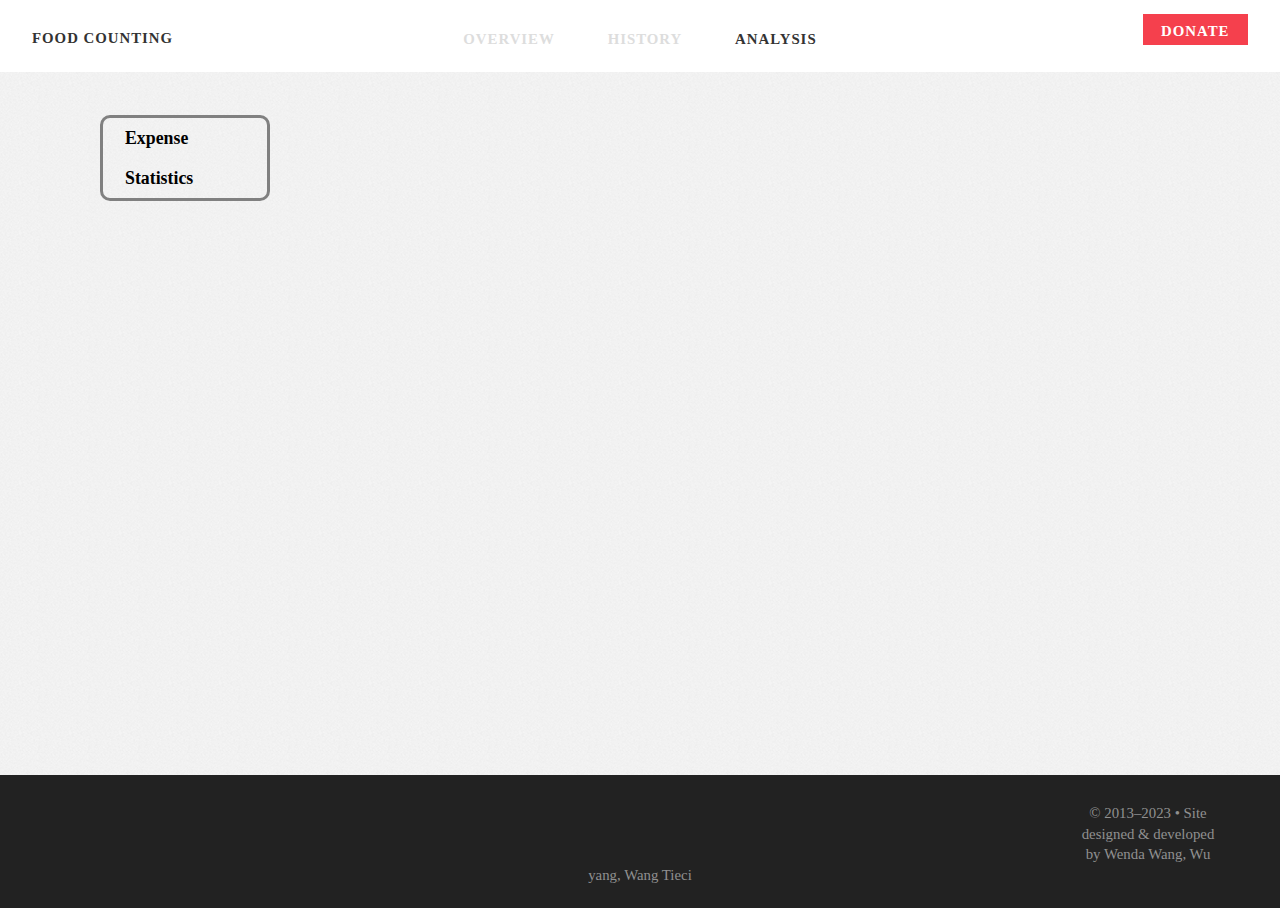
<file: analysis.html>
<html>
<head>
    <title>Food Accounting</title>
    <meta charset="utf-8">

    <!-- Stylesheets -->
    <link rel="stylesheet" href="stylesheets/style.css" />
    <link rel="stylesheet" type="text/css" href="stylesheets/jquery-ui.css"/>
    <link rel="stylesheet" href="stylesheets/analysis.css" />

    <!-- scripts -->
    <script src="scripts/jquery-2.0.3.js" type="text/javascript"></script>
    <script src="scripts/jquery-ui.js" type="text/javascript"></script>
    <script src="scripts/JQuery.MenuTree.js" type="text/javascript"></script>
    
    <script type="text/javascript">
        $(function() {
            $('#menu2').menuTree({
                expandSpeed: 1000,
                collapseSpeed: 1000,
                expandEasing: 'easeOutBounce',
                collapseEasing: 'easeOutBounce',
                parentMenuTriggerCallback: false,
                multiOpenedSubMenu: true
            });
        });
    </script>
</head>
    
<body>
    <header>
        <h1><a id="top" data-scroll-goto='00'>Food Counting<em> up</em></a></h1>

        <nav>
            <ul>
                <li><a href="index.html" data-scroll-nav="01">Overview</a></li>
                <li><a href="history.html" data-scroll-nav="02">History</a></li>
                <li><a href="analysis.html" data-scroll-nav="03" style="color: #333333;">Analysis</a></li>
            </ul>
        </nav>
    
        <div class="email"><p><a href="mailto:wwd7086@gmail.com">Donate</a></p>
        </div>
    </header>
    
    <div id="content">
        <div id="menu2" class="menuTree" >
            <ul>
                <li class="parent"><a href="#">Expense</a>
                    <ul>
                        <li id="a2" class="child" onclick="load_a2()"><a href="#">Super market</a></li>
                        <li id="a3" class="child" onclick="load_a3()"><a href="#">User</a></li>
                    </ul>
                </li>
                <li class="parent"><a href="#">Statistics</a>
                    <ul>
                        <li id="b1" class="child" onclick="load_b1()"><a href="#">Week</a></li>
                    </ul>
                </li>            
              </ul>
        </div>
    
        <script>
            function load_a2(){
                document.getElementById("chartdiv").innerHTML='<iframe frameborder="no" border="0" src=\'chart-food.html\' width="100%" height="100%"></iframe>';
            }
            
            function load_a3(){
                document.getElementById("chartdiv").innerHTML='<iframe frameborder="no" border="0" src=\'chart-pie.html\' width="100%" height="100%"></iframe>';
            }
            
            function load_b1(){
                document.getElementById("chartdiv").innerHTML='<iframe frameborder="no" border="0" src=\'chart-line.html\' width="100%" height="100%"></iframe>';
            } 
        </script>   

        <div id="chartdiv"></div>
    </div>
    
    <footer>
        <div class="wrapper">
          <p>© 2013–2023  • Site designed &amp; developed by Wenda Wang, Wu yang, Wang Tieci</p>
        </div>
    </footer>
    
</body>
</html>
</file>
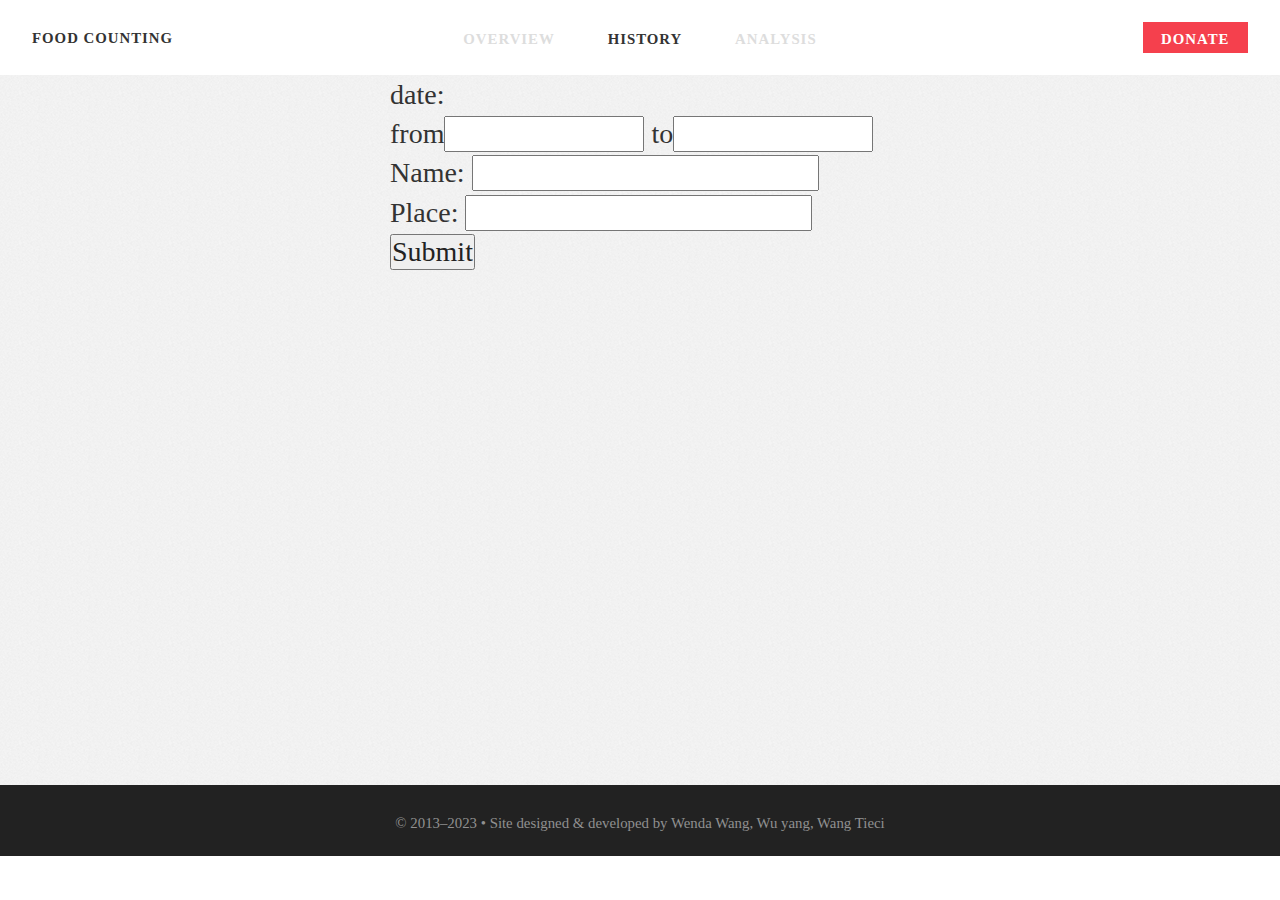
<file: history.html>
<!DOCTYPE html>
<html lang="en">

<head>
  <title>Food Accounting</title>
  <meta charset="utf-8">

  <!-- Stylesheets -->
  <link rel="stylesheet" href="stylesheets/style.css" />
  <link rel="stylesheet" href="stylesheets/history.css" />
</head>

<body class="home" data-scroll-index='00'>
  <header>
    <h1><a id="top" data-scroll-goto='00'>Food Counting<em> up</em></a></h1>

    <nav>
      <ul>
        <li><a href="index.html" data-scroll-nav="01" >Overview</a></li>
        <li><a href="history.html" data-scroll-nav="02" style="color: #333333;">History</a></li>
        <li><a href="analysis.html" data-scroll-nav="03">Analysis</a></li>
      </ul>
    </nav>
    
    <div class="email"><p><a href="mailto:wwd7086@gmail.com">Donate</a></p>
    </div>
  </header>
  
  <div id="content">

    <form action="requestHistory.php" method="get" style="font-size:28px; width: 500px; margin:10px auto">
		date:<br/>
		from<input name="from" type="text" style="width:200px" onfocus="HS_setDate(this)">
		to<input name="to" type="text" style="width:200px" onfocus="HS_setDate(this)"><br/>
    	Name: <input name="name" type="text" name="Name" /><br/>
    	Place: <input name="place" type="text" name="Place" /><br/>
    	<input type="submit" value="Submit" />
    </form>

  </div>

  <footer>
    <div class="wrapper">
      <p>© 2013–2023  • Site designed &amp; developed by Wenda Wang, Wu yang, Wang Tieci</p>
    </div>
  </footer>

</body>
</html>
</file>
<file: stylesheets/analysis.css>
﻿#content 
{
    text-align: center;
    background-image: url("../img/background.gif");
    min-height: 710px;
    padding: 50px 20px 20px 0px;
}

a
{
    outline: none;
}

div.menuTree
{
    width: 170px;
    margin-left: 100px;
    float: left;
    border: 3px solid grey;
    border-radius: 10px;
}
div.menuTree UL
{
    font-size: 80%;
    padding: 0px;
    margin: 0px;
    display:none;
    text-align: left;
}
div.menuTree UL LI
{
    list-style: none;
    padding: 0px;
    padding-left: 20px;
    margin: 0px;
    white-space: nowrap;
    line-height: 40px;
}
div.menuTree UL LI.parent A
{
    color: black;
    text-decoration: none;
    padding: 0px 2px;
}
div.menuTree UL LI.parent A:hover
{
    font-weight: bold;
    font-size: 110%;
}
div.menuTree UL LI.child A
{
    color: grey;
    text-decoration: none;
    padding: 0px 2px;
}
div.menuTree UL LI.child A:hover
{
    font-weight: bold;
    font-size: 110%;
}

#chartdiv {
	width: 1050px;
    height: 650px;
	float: left;
	margin-bottom: 10px;
    margin-left: 30px;
}
</file>
<file: stylesheets/history.css>
#content 
{
	background-image: url("../img/background.gif");
	min-height: 710px; 
}
</file>
<file: stylesheets/style.css>
/*! normalize.css v2.1.0 | MIT License | git.io/normalize */
/* ==========================================================================
   HTML5 display definitions
   ========================================================================== */
/**
 * Correct `block` display not defined in IE 8/9.
 */
article,
aside,
details,
figcaption,
figure,
footer,
header,
hgroup,
main,
nav,
section,
summary {
  display: block; }

/**
 * Correct `inline-block` display not defined in IE 8/9.
 */
audio,
canvas,
video {
  display: inline-block; }

/**
 * Prevent modern browsers from displaying `audio` without controls.
 * Remove excess height in iOS 5 devices.
 */
audio:not([controls]) {
  display: none;
  height: 0; }

/**
 * Address styling not present in IE 8/9.
 */
[hidden] {
  display: none; }

/* ==========================================================================
   Base
   ========================================================================== */
/**
 * 1. Set default font family to sans-serif.
 * 2. Prevent iOS text size adjust after orientation change, without disabling
 *    user zoom.
 */
html {
  font-family: sans-serif;
  /* 1 */
  -webkit-text-size-adjust: 100%;
  /* 2 */
  -ms-text-size-adjust: 100%;
  /* 2 */ }

/**
 * Remove default margin.
 */
body {
  margin: 0; }

/* ==========================================================================
   Links
   ========================================================================== */
/**
 * Address `outline` inconsistency between Chrome and other browsers.
 */
a:focus {
  outline: thin dotted; }

/**
 * Improve readability when focused and also mouse hovered in all browsers.
 */
a:active,
a:hover {
  outline: 0; }

/* ==========================================================================
   Typography
   ========================================================================== */
/**
 * Address variable `h1` font-size and margin within `section` and `article`
 * contexts in Firefox 4+, Safari 5, and Chrome.
 */
h1 {
  font-size: 2em;
  margin: 0.67em 0; }

/**
 * Address styling not present in IE 8/9, Safari 5, and Chrome.
 */
abbr[title] {
  border-bottom: 1px dotted; }

/**
 * Address style set to `bolder` in Firefox 4+, Safari 5, and Chrome.
 */
b,
strong {
  font-weight: bold; }

/**
 * Address styling not present in Safari 5 and Chrome.
 */
dfn {
  font-style: italic; }

/**
 * Address differences between Firefox and other browsers.
 */
hr {
  -moz-box-sizing: content-box;
  box-sizing: content-box;
  height: 0; }

/**
 * Address styling not present in IE 8/9.
 */
mark {
  background: #ff0;
  color: #000; }

/**
 * Correct font family set oddly in Safari 5 and Chrome.
 */
code,
kbd,
pre,
samp {
  font-family: monospace, serif;
  font-size: 1em; }

/**
 * Improve readability of pre-formatted text in all browsers.
 */
pre {
  white-space: pre-wrap; }

/**
 * Set consistent quote types.
 */
q {
  quotes: "\201C" "\201D" "\2018" "\2019"; }

/**
 * Address inconsistent and variable font size in all browsers.
 */
small {
  font-size: 80%; }

/**
 * Prevent `sub` and `sup` affecting `line-height` in all browsers.
 */
sub,
sup {
  font-size: 75%;
  line-height: 0;
  position: relative;
  vertical-align: baseline; }

sup {
  top: -0.5em; }

sub {
  bottom: -0.25em; }

/* ==========================================================================
   Embedded content
   ========================================================================== */
/**
 * Remove border when inside `a` element in IE 8/9.
 */
img {
  border: 0; }

/**
 * Correct overflow displayed oddly in IE 9.
 */
svg:not(:root) {
  overflow: hidden; }

/* ==========================================================================
   Figures
   ========================================================================== */
/**
 * Address margin not present in IE 8/9 and Safari 5.
 */
figure {
  margin: 0; }

/* ==========================================================================
   Forms
   ========================================================================== */
/**
 * Define consistent border, margin, and padding.
 */
fieldset {
  border: 1px solid #c0c0c0;
  margin: 0 2px;
  padding: 0.35em 0.625em 0.75em; }

/**
 * 1. Correct `color` not being inherited in IE 8/9.
 * 2. Remove padding so people aren't caught out if they zero out fieldsets.
 */
legend {
  border: 0;
  /* 1 */
  padding: 0;
  /* 2 */ }

/**
 * 1. Correct font family not being inherited in all browsers.
 * 2. Correct font size not being inherited in all browsers.
 * 3. Address margins set differently in Firefox 4+, Safari 5, and Chrome.
 */
button,
input,
select,
textarea {
  font-family: inherit;
  /* 1 */
  font-size: 100%;
  /* 2 */
  margin: 0;
  /* 3 */ }

/**
 * Address Firefox 4+ setting `line-height` on `input` using `!important` in
 * the UA stylesheet.
 */
button,
input {
  line-height: normal; }

/**
 * Address inconsistent `text-transform` inheritance for `button` and `select`.
 * All other form control elements do not inherit `text-transform` values.
 * Correct `button` style inheritance in Chrome, Safari 5+, and IE 8+.
 * Correct `select` style inheritance in Firefox 4+ and Opera.
 */
button,
select {
  text-transform: none; }

/**
 * 1. Avoid the WebKit bug in Android 4.0.* where (2) destroys native `audio`
 *    and `video` controls.
 * 2. Correct inability to style clickable `input` types in iOS.
 * 3. Improve usability and consistency of cursor style between image-type
 *    `input` and others.
 */
button,
html input[type="button"],
input[type="reset"],
input[type="submit"] {
  -webkit-appearance: button;
  /* 2 */
  cursor: pointer;
  /* 3 */ }

/**
 * Re-set default cursor for disabled elements.
 */
button[disabled],
html input[disabled] {
  cursor: default; }

/**
 * 1. Address box sizing set to `content-box` in IE 8/9.
 * 2. Remove excess padding in IE 8/9.
 */
input[type="checkbox"],
input[type="radio"] {
  box-sizing: border-box;
  /* 1 */
  padding: 0;
  /* 2 */ }

/**
 * 1. Address `appearance` set to `searchfield` in Safari 5 and Chrome.
 * 2. Address `box-sizing` set to `border-box` in Safari 5 and Chrome
 *    (include `-moz` to future-proof).
 */
input[type="search"] {
  -webkit-appearance: textfield;
  /* 1 */
  -moz-box-sizing: content-box;
  -webkit-box-sizing: content-box;
  /* 2 */
  box-sizing: content-box; }

/**
 * Remove inner padding and search cancel button in Safari 5 and Chrome
 * on OS X.
 */
input[type="search"]::-webkit-search-cancel-button,
input[type="search"]::-webkit-search-decoration {
  -webkit-appearance: none; }

/**
 * Remove inner padding and border in Firefox 4+.
 */
button::-moz-focus-inner,
input::-moz-focus-inner {
  border: 0;
  padding: 0; }

/**
 * 1. Remove default vertical scrollbar in IE 8/9.
 * 2. Improve readability and alignment in all browsers.
 */
textarea {
  overflow: auto;
  /* 1 */
  vertical-align: top;
  /* 2 */ }

/* ==========================================================================
   Tables
   ========================================================================== */
/**
 * Remove most spacing between table cells.
 */
table {
  border-collapse: collapse;
  border-spacing: 0; }

.ir {
  background-color: transparent;
  border: 0;
  overflow: hidden;
  /* IE 6/7 fallback */
  *text-indent: -9999px; }

.ir:before {
  content: "";
  display: block;
  width: 0;
  height: 100%; }

.hidden {
  display: none !important;
  visibility: hidden; }

.visuallyhidden {
  border: 0;
  clip: rect(0 0 0 0);
  height: 1px;
  margin: -1px;
  overflow: hidden;
  padding: 0;
  position: absolute;
  width: 1px; }

.visuallyhidden.focusable:active,
.visuallyhidden.focusable:focus {
  clip: auto;
  height: auto;
  margin: 0;
  overflow: visible;
  position: static;
  width: auto; }

.invisible {
  visibility: hidden; }

html,
button,
input,
select,
textarea {
  color: #222; }

body {
  font-size: 1em;
  line-height: 1.4; }

::-moz-selection {
  background: #b3d4fc;
  text-shadow: none; }

::selection {
  background: #b3d4fc;
  text-shadow: none; }

hr {
  display: block;
  height: 1px;
  border: 0;
  border-top: 1px solid #ccc;
  margin: 1em 0;
  padding: 0; }

img {
  vertical-align: middle; }

fieldset {
  border: 0;
  margin: 0;
  padding: 0; }

textarea {
  resize: vertical; }

.chromeframe {
  margin: 0.2em 0;
  background: #ccc;
  color: #000;
  padding: 0.2em 0; }

* {
  margin: 0;
  padding: 0;
  -webkit-box-sizing: border-box;
  -moz-box-sizing: border-box;
  box-sizing: border-box;
  -webkit-font-smoothing: antialiased; }

html,
body {
  height: 100%; }

html {
  font-size: 62.5%; }

body {
  font-family: "p22-underground";
  font-size: 2.4rem;
  font-weight: 400;
  line-height: 1.4;
  color: #333333;
  padding-top: 7.7rem; }

a {
  color: #f5404d;
  text-decoration: none;
  font-weight: 600;
  -webkit-transition: all 0.2s linear;
  -moz-transition: all 0.2s linear;
  transition: all 0.2s linear; }
  a:hover {
    color: #cb333e; }

p {
  margin-bottom: 1.4em;
  -webkit-hyphens: auto;
  -moz-hyphens: auto;
  hyphens: auto; }

strong {
  font-weight: 600; }

h1 {
  margin: 0.7rem 0 0;
  display: block;
  float: left;
  margin-left: 0%;
  margin-right: -100%;
  width: 31.38021%; }
  h1 em {
    color: #dddddd;
    font-style: normal;
    opacity: 0;
    pointer-events: none;
    font-weight: 600;
    -webkit-transition: all 0.2s linear;
    -moz-transition: all 0.2s linear;
    transition: all 0.2s linear; }
  h1 a:hover em {
    opacity: 1; }

h2 {
  text-transform: uppercase;
  letter-spacing: 1px;
  font-size: 1.6rem;
  font-weight: 600;
  line-height: 1;
  color: rgba(51, 51, 51, 0.2);
  margin-bottom: 4rem; }

h3 {
  font-size: 4.5rem;
  font-weight: 400;
  line-height: 1.2;
  margin-bottom: 3rem; }

h4 {
  font-size: 6rem;
  line-height: 1.2;
  margin-bottom: 3rem; }

img {
  width: 100%; }

.ss-icon {
  font-size: 4.8rem;
  line-height: .4;
  display: inline-block; }

.wrapper {
  width: 128rem;
  max-width: 90%;
  position: relative;
  margin: 0 auto; }

header {
  position: fixed;
  left: 0;
  top: 0;
  width: 100%;
  z-index: 1;
  background-color: white;
  padding: 2.3rem 2.5% 2.1rem; }
  header h1, header a {
    text-transform: uppercase;
    letter-spacing: 1px;
    font-size: 1.6rem; }
  header a {
    cursor: pointer;
    color: #dddddd; }
    header a:hover {
      color: #333333; }
  header h1 a {
    color: #333333;
    font-weight: 900; }
  header nav {
    text-align: center;
    display: block;
    float: left;
    margin-left: 25.73242%;
    margin-right: -100%;
    width: 48.53516%; }
    header nav li {
      display: inline;
      margin-right: 8%; }
      header nav li:last-child {
        margin-right: 0; }
  header .email {
    text-align: right;
    display: block;
    float: left;
    margin-left: 77.19727%;
    margin-right: -100%;
    width: 22.80273%;
    clear: none;
    float: none; }
    header .email p {
      margin: 0; }
    header .email a {
      background-color: #f5404d;
      color: white;
      font-weight: 600;
      padding: 1rem 2rem 0.6rem; }
      header .email a:hover {
        background-color: #cb333e; }



.project ul.media {
  list-style: none;
  *zoom: 1; }
  .project ul.media:before, .project ul.media:after {
    content: " ";
    display: table; }
  .project ul.media:after {
    clear: both; }
  .project ul.media figure iframe {
    display: block; }
  .project ul.media figure figcaption {
    text-align: left;
    font-size: 1.4rem;
    font-weight: 300;
    color: #555555;
    margin-top: 0.5rem; }
  .project ul.media li {
    margin-bottom: 3%; }
    .project ul.media li:last-child {
      margin-bottom: 0; }

.imprint {
  position: fixed;
  top: 0;
  left: -9999px;
  width: 100%;
  height: 100%;
  z-index: 2;
  background-color: rgba(245, 64, 77, 0.95);
  height: 0;
  opacity: 0;
  color: white;
  text-align: left;
  font-size: 2.4rem;
  -webkit-transition: opacity 50ms linear;
  -moz-transition: opacity 50ms linear;
  transition: opacity 50ms linear; }
  .imprint.active {
    height: 100%;
    opacity: 1;
    left: 0; }
  .imprint .close {
    border: none;
    position: absolute;
    right: 1rem;
    top: 1rem;
    background-color: transparent;
    color: white;
    font-size: 8rem;
    font-weight: 100;
    line-height: .2;
    z-index: 2;
    padding: 3.2rem 1rem 1.2rem; }
  .imprint .wrapper {
    padding-top: 4em; }
  .imprint a {
    color: white;
    text-decoration: underline; }
  .imprint strong {
    display: inline-block;
    width: 5em; }
  .imprint p {
    margin-bottom: 1.4em;
    -webkit-hyphens: auto;
    -moz-hyphens: auto;
    hyphens: auto; }

footer {
  font-size: 1.6rem;
  text-align: center;
  color: #909090;
  background-color: #222222;
  padding: 3rem 0 2.5rem; }
  footer a {
    color: #aaaaaa; }
    footer a:hover {
      color: white; }
  footer p {
    margin: 0; }

@media only screen and (max-width: 1440px) {
  html {
    font-size: 58%; }

  body {
    padding-top: 7rem; }

  header {
    padding: 2.3rem 2.5% 2.1rem; }

  footer {
    padding: 3rem 0 2.4rem; } }
@media only screen and (max-width: 1023px) {
  h1 {
    display: block;
    float: left;
    margin-left: 0%;
    margin-right: -100%;
    width: 48.69792%; }

  header nav {
    text-align: right;
    display: block;
    float: left;
    margin-left: 38.47656%;
    margin-right: -100%;
    width: 61.52344%;
    clear: none;
    float: none; }
  header .email {
    display: none; }

@media only screen and (max-width: 767px) {
  html {
    font-size: 50%; }

  body {
    padding-top: 0;
    font-size: 1.92rem; }

  header {
    position: relative;
    padding: 2rem 2.5% 1.6rem; }
    header nav {
      text-align: center;
      clear: both;
      display: block;
      float: left;
      margin-left: 0;
      width: 100%;
      clear: none;
      float: none; }
      header nav li {
        margin-right: 6%; }

  .error header {
    position: fixed;
    left: 0;
    top: 0;
    width: 100%; }

  .ss-icon {
    font-size: 3.2rem; }

  h1 {
    text-align: center;
    margin: 0.3rem 0 1rem;
    clear: both;
    display: block;
    float: left;
    margin-left: 0;
    width: 100%;
    clear: none;
    float: none; }
    h1 em {
      display: none; }

  h2 {
    margin-bottom: 3rem; }

  h3 {
    font-size: 2.8rem; }

  h4 {
    font-size: 2.8rem; }

  .caption span {
    top: 50%; }

  .imprint {
    font-size: 1.92rem; }
    .imprint strong {
      display: inline; } }
</file>
